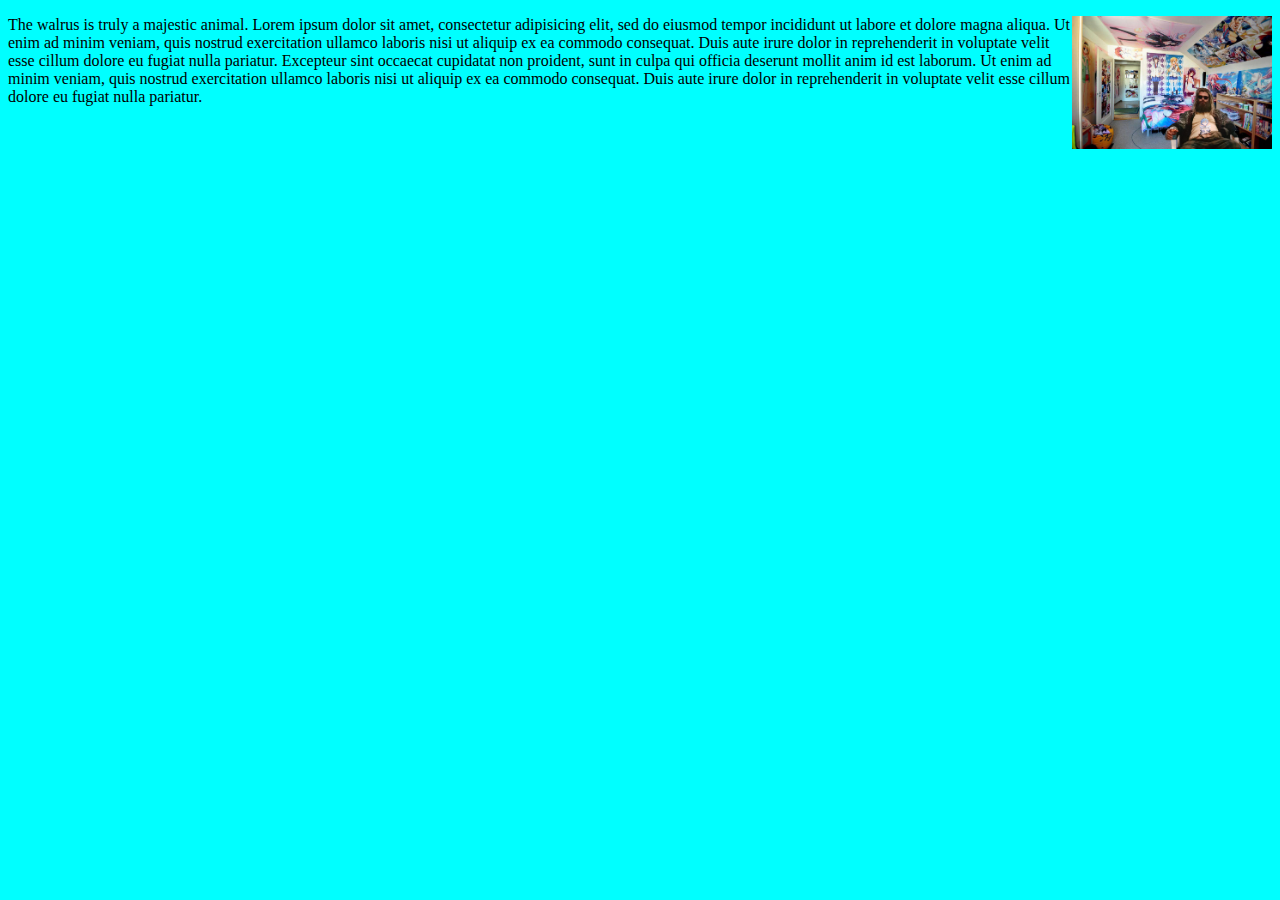
<file: index.html>
<!DOCTYPE html>
<html>
  <head>
    <link href="css/style.css" rel="stylesheet" type="text/css">
    <title>The Walrus: a strange and noble creature</title>
  </head>
  <body>
    <img src="img/me.png" alt="A walrus basking on a rock.">
    <p>
      The walrus is truly a majestic animal. Lorem ipsum dolor 
      sit amet, consectetur adipisicing elit, sed do eiusmod tempor 
      incididunt ut labore et dolore magna aliqua. Ut enim ad minim 
      veniam, quis nostrud exercitation ullamco laboris nisi ut 
      aliquip ex ea commodo consequat. Duis aute irure dolor in 
      reprehenderit in voluptate velit esse cillum dolore eu fugiat 
      nulla pariatur. Excepteur sint occaecat cupidatat non proident, 
      sunt in culpa qui officia deserunt mollit anim id est laborum. 
      Ut enim ad minim veniam, quis nostrud exercitation ullamco laboris 
      nisi ut aliquip ex ea commodo consequat. Duis aute irure dolor in 
      reprehenderit in voluptate velit esse cillum dolore eu fugiat nulla 
      pariatur.
    </p>
  </body>
</html>
</file>
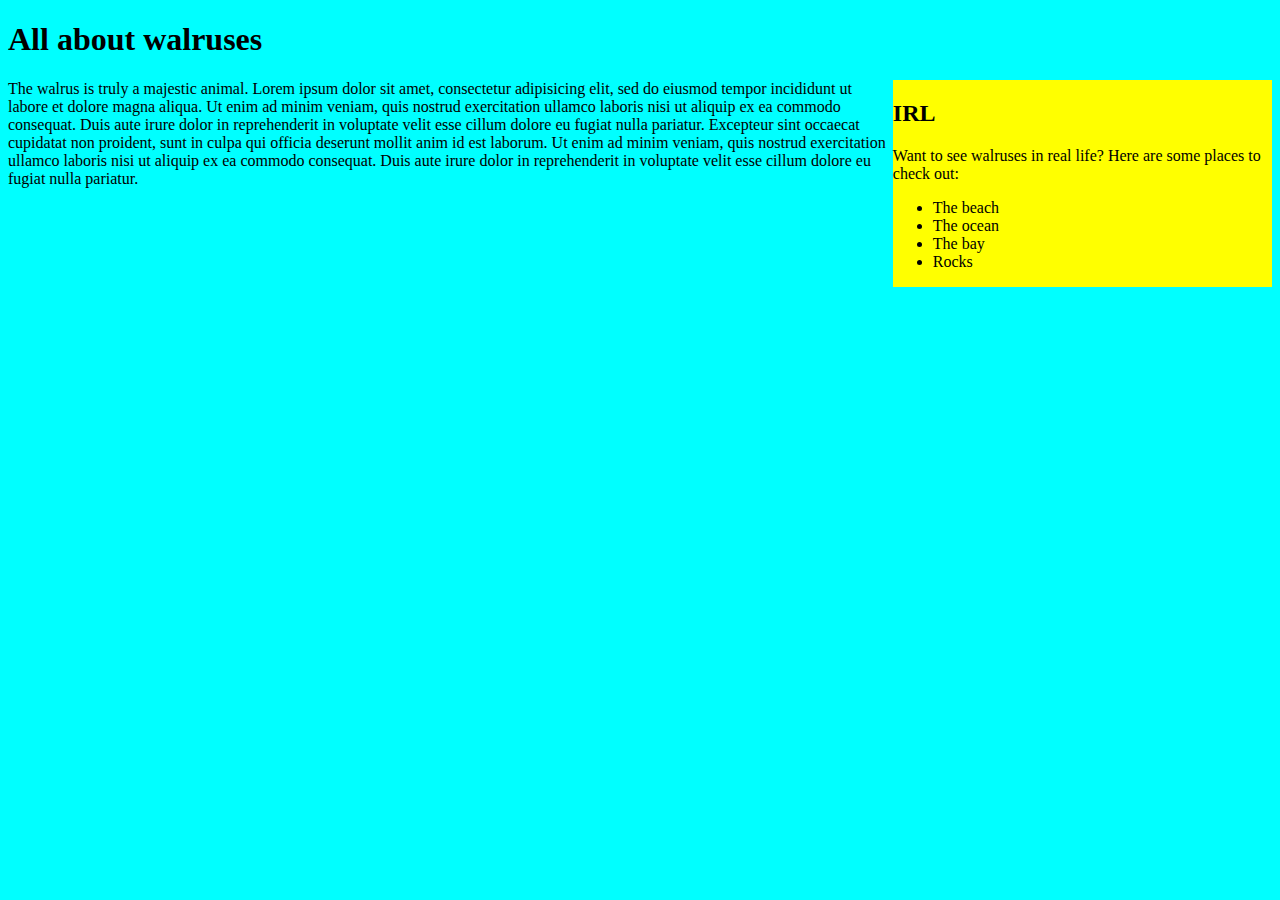
<file: walrus.html>
<!DOCTYPE html>
<html>
  <head>
    <link href="css/style.css" rel="stylesheet" type="text/css">
    <title>The Walrus: a strange and noble creature</title>
  </head>
  <body>
    <h1>All about walruses</h1>
    <div class="sidebar">
      <h2>IRL</h2>
      <p>Want to see walruses in real life? Here are some places to check out:</p>
      <ul>
        <li>The beach</li>
        <li>The ocean</li>
        <li>The bay</li>
        <li>Rocks</li>
      </ul>
    </div>

    <div class="main">
      <p>The walrus is truly a majestic animal. Lorem ipsum dolor sit amet, consectetur adipisicing elit, sed do eiusmod tempor incididunt ut labore et dolore magna aliqua. Ut enim ad minim veniam, quis nostrud exercitation ullamco laboris nisi ut aliquip ex ea commodo consequat. Duis aute irure dolor in reprehenderit in voluptate velit esse cillum dolore eu fugiat nulla pariatur. Excepteur sint occaecat cupidatat non proident, sunt in culpa qui officia deserunt mollit anim id est laborum. Ut enim ad minim veniam, quis nostrud exercitation ullamco laboris nisi ut aliquip ex ea commodo consequat. Duis aute irure dolor in reprehenderit in voluptate velit esse cillum dolore eu fugiat nulla pariatur.</p>
    </div>
  </body>
</html>
</file>
<file: css/style.css>
img {
  float: right;
  width: 200px;
}
body {
  background-color: aqua;
}
.sidebar {
  width: 30%;
  float: right;
  background-color: yellow;
}
</file>
